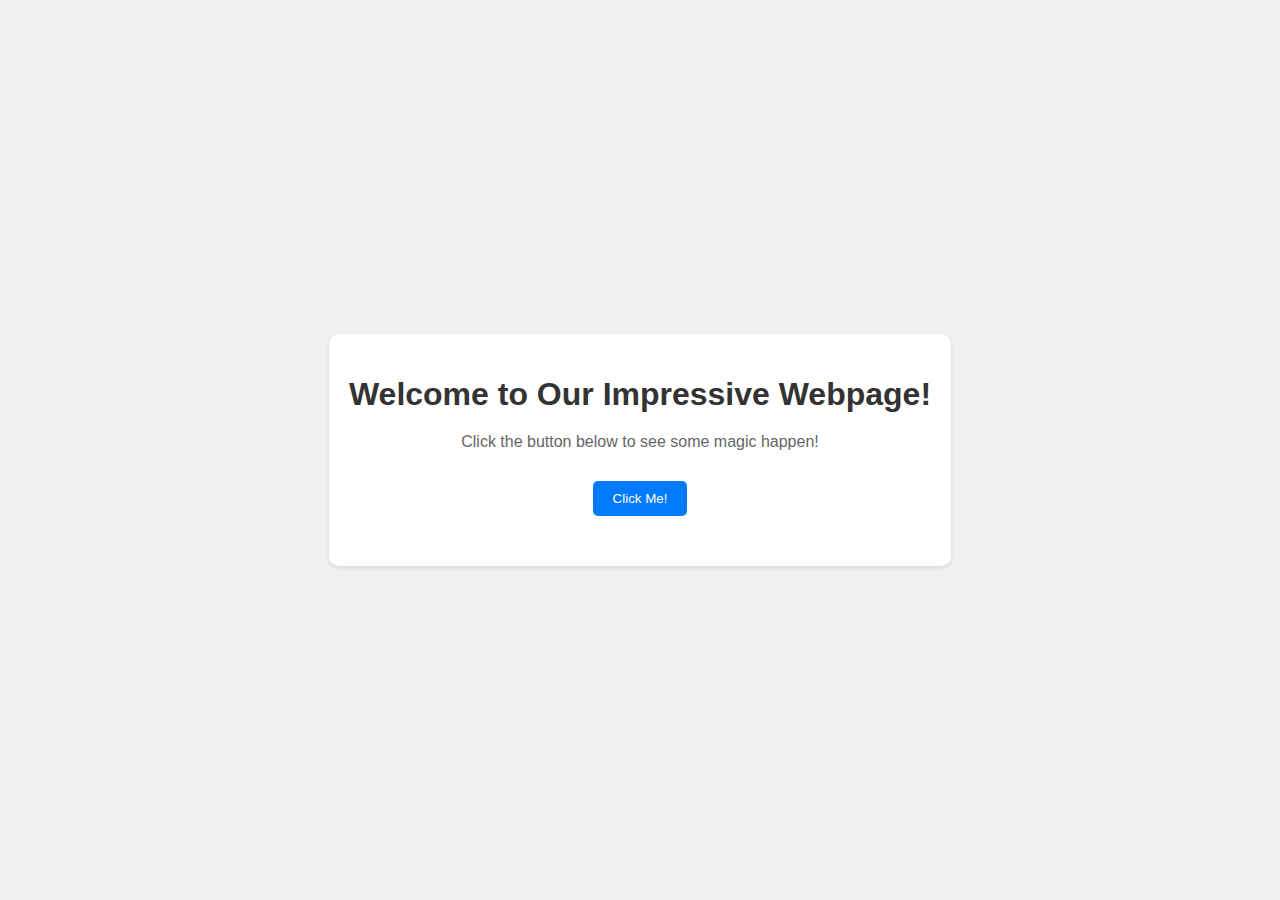
<file: dom model of js.html>
<!DOCTYPE html>
<html>
<head>
    <title>DOM MODEL</title>
    <style>
        body {
            font-family: Arial, sans-serif;
            background-color: #f0f0f0;
            margin: 0;
            padding: 0;
            display: flex;
            justify-content: center;
            align-items: center;
            height: 100vh;
        }
        .container {
            background-color: #fff;
            padding: 20px;
            border-radius: 10px;
            box-shadow: 0 2px 4px rgba(0, 0, 0, 0.1);
            text-align: center;
        }
        h1 {
            color: #333;
            margin-bottom: 20px;
        }
        p {
            color: #666;
            margin-bottom: 30px;
        }
        button {
            padding: 10px 20px;
            background-color: #007bff;
            color: #fff;
            border: none;
            border-radius: 5px;
            cursor: pointer;
            transition: background-color 0.3s;
        }
        button:hover {
            background-color: #0056b3;
        }
    </style>
</head>
<body>
    <div class="container">
        <h1>Welcome to Our Impressive Webpage!</h1>
        <p>Click the button below to see some magic happen!</p>
        <button id="magicButton">Click Me!</button>
        <p id="magicText"></p>
    </div>

    <script>
        document.getElementById('magicButton').addEventListener('click', function() {
            const magicText = document.getElementById('magicText');
            magicText.textContent = '🎉 HELLO EVERYONE! 🎉';
            magicText.style.fontSize = '24px';
            magicText.style.color = '#ff4500';
        });
    </script>
</body>
</html>
</file>
